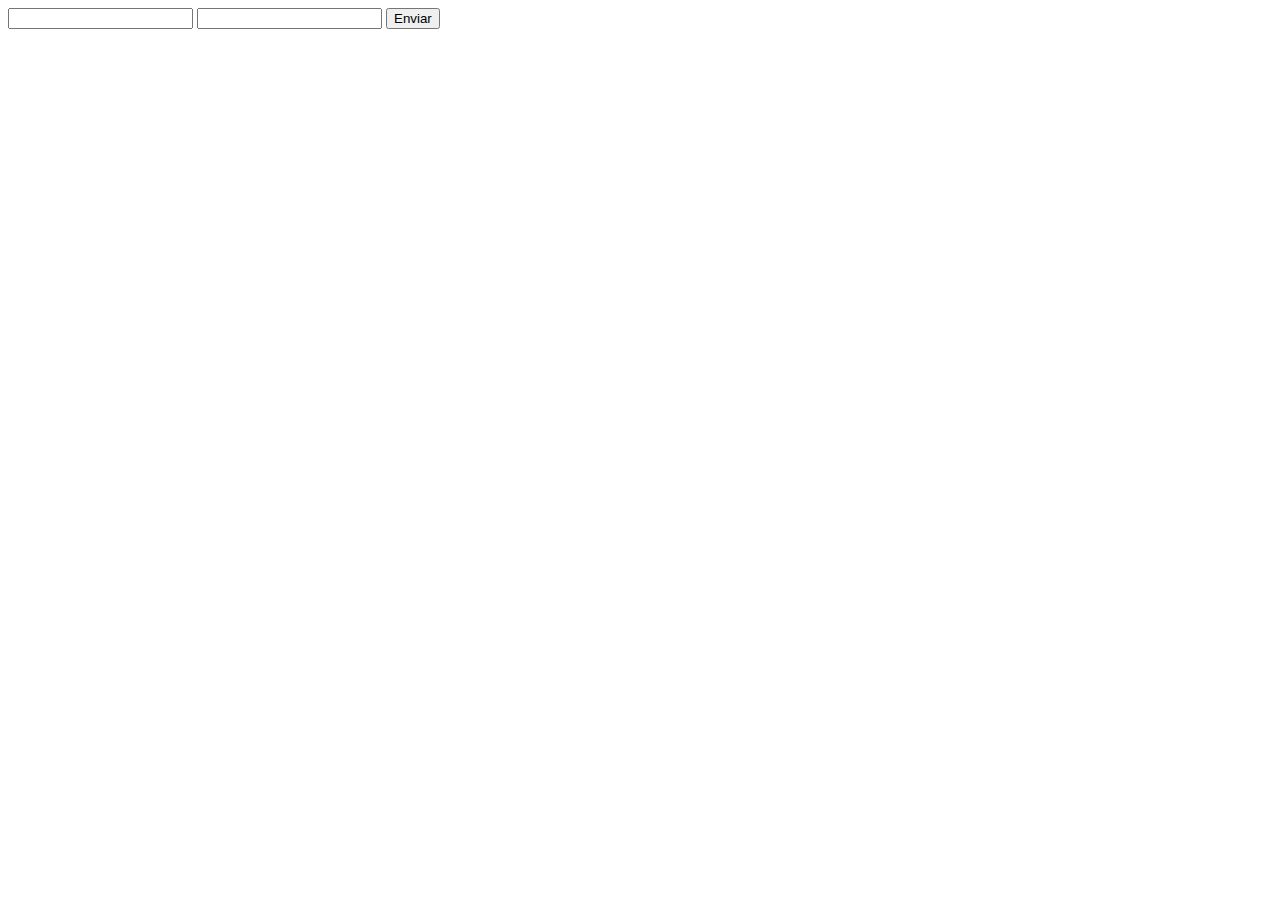
<file: projeto-flask/templates/criar_usuario.html>
<!DOCTYPE html>
<html lang="pt-br">
<head>
    <meta charset="UTF-8">
    <meta name="viewport" content="width=device-width, initial-scale=1.0">
    <title>Início</title>
</head>
<body>
    <form action="{{ url_for('criar_usuario') }}" method="POST">
        <input type="text" name="nome">
        <input type="number" name="idade">
        <input type="submit" value="Enviar">
    </form>
</body>
</html>
</file>
